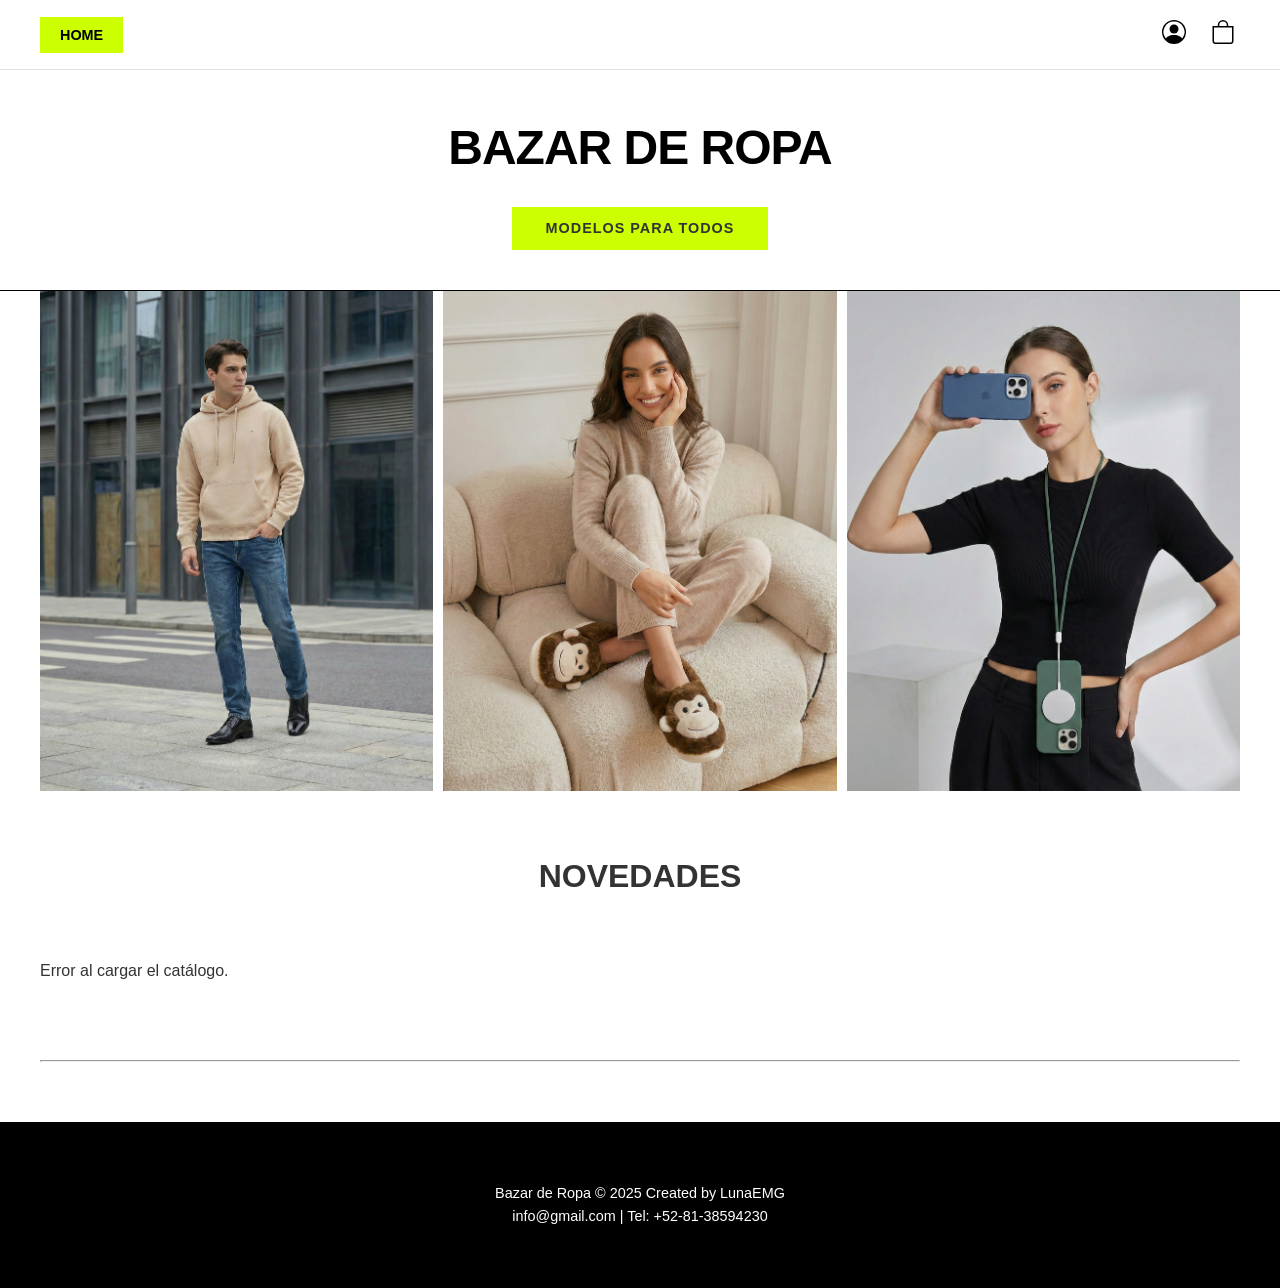
<file: index.html>
<!DOCTYPE html>
<html lang="es">
<head>
    <meta charset="UTF-8">
    <meta name="viewport" content="width=device-width, initial-scale=1.0">
    <title>Bazar de Ropa - Sistema de Gestión</title>
    <link rel="stylesheet" href="style.css">
    <link rel="stylesheet" href="admin_style.css">
</head>

<body>
    <header>
      <!-- Top Bar: Navigation + Search + User Actions -->
      <div class="header-top">
        <nav class="header-nav-left">
          <a href="/" id="btn-home">HOME</a>
          <a href="#" id="btn-admin-panel" style="display:none; color: #ff4444; font-weight: bold; margin-left: 20px;">ADMINISTRADOR</a>
        </nav>

        <div class="header-search">
             <!-- Search Removed -->
        </div>

        <div class="header-user-actions" style="position: relative;">
          <!-- User Profile Icon & Dropdown Trigger -->
           <div class="user-menu-container">
               <button class="icon-btn" id="btn-user-profile" title="Perfil">
                  <svg xmlns="http://www.w3.org/2000/svg" width="24" height="24" fill="currentColor" viewBox="0 0 16 16">
                      <path d="M11 6a3 3 0 1 1-6 0 3 3 0 0 1 6 0z"/>
                      <path fill-rule="evenodd" d="M0 8a8 8 0 1 1 16 0A8 8 0 0 1 0 8zm8-7a7 7 0 0 0-5.468 11.37C3.242 11.226 4.805 10 8 10s4.757 1.225 5.468 2.37A7 7 0 0 0 8 1z"/>
                  </svg>
               </button>
               <!-- User Dropdown Menu -->
               <div id="user-dropdown" class="dropdown-menu" style="display: none;">
                   <!-- Content populated by JS based on auth state -->
               </div>
           </div>
           
           <!-- Cart Icon (Triggers Drawer) -->
           <button class="icon-btn" id="btn-toggle-cart" title="Ver carrito">
              <svg xmlns="http://www.w3.org/2000/svg" width="24" height="24" fill="currentColor" viewBox="0 0 16 16">
                  <path d="M8 1a2.5 2.5 0 0 1 2.5 2.5V4h-5v-.5A2.5 2.5 0 0 1 8 1zm3.5 3v-.5a3.5 3.5 0 1 0-7 0V4H1v10a2 2 0 0 0 2 2h10a2 2 0 0 0 2-2V4h-3.5zM2 5h12v9a1 1 0 0 1-1 1H3a1 1 0 0 1-1-1V5z"/>
              </svg>
              <span id="cart-badge" class="badge" style="display: none;">0</span>
           </button>
        </div>
      </div>


      <!-- Main Title -->
      <div class="title-section">
        <h1>Bazar de Ropa</h1>
      </div>

      <!-- Green Tagline Bar -->
      <div class="tagline-bar">
        Modelos para todos
      </div>
    </header>

    <!-- Cart Drawer (Hidden by default) -->
    <div id="cart-drawer-overlay" class="drawer-overlay" style="display: none;"></div>
    <div id="cart-drawer" class="cart-drawer">
        <div class="drawer-header">
            <h2>Mi Carrito</h2>
            <button id="btn-close-cart" class="close-drawer">&times;</button>
        </div>
        <div class="drawer-body">
            <div id="carrito-items">
                <p>El carrito está vacío.</p>
            </div>
        </div>
        <div class="drawer-footer">
            <div class="cart-summary">
                <span>Total:</span>
                <span id="carrito-total" class="total-price">$0.00</span>
            </div>
            
            <!-- Customer Selector for Admin (Moved inside drawer) -->
            <div class="form-group admin-only" style="display: none; margin-top: 10px;">
                <label for="selector-cliente" style="font-size: 0.8em;">Cliente:</label>
                <select id="selector-cliente" name="cliente_id" style="font-size: 0.9em; padding: 5px; width: 100%;">
                    <option value="">Seleccione...</option>
                </select>
            </div>

            <button id="btn-finalizar-compra" disabled>Finalizar Compra</button>
            <p id="compra-mensaje" class="mensaje"></p>
        </div>
    </div>


    <!-- Hero Section with 3 Images -->
    <section class="hero-grid">
        <div class="hero-item">
            <img src="img/hero1.png" alt="Hero 1" onerror="this.style.display='none'; this.parentElement.innerHTML='<span style=\'color:#999\'>hero1.jpg</span>'">
        </div>
        <div class="hero-item">
            <img src="img/hero2.png" alt="Hero 2" onerror="this.style.display='none'; this.parentElement.innerHTML='<span style=\'color:#999\'>hero2.jpg</span>'">
        </div>
        <div class="hero-item">
            <img src="img/hero3.png" alt="Hero 3" onerror="this.style.display='none'; this.parentElement.innerHTML='<span style=\'color:#999\'>hero3.jpg</span>'">
        </div>
    </section>

    <main class="container">
        
        <!-- Catálogo de Productos -->
        <div class="section-title">Novedades</div>
        
        <div id="productos-lista" class="grid-container">
            <p>Cargando productos...</p>
        </div>

        <hr>

        
        
    </main>

    <!-- Modals Layer -->
    
    <!-- Modal: Admin Producto -->
    <div id="modal-admin-producto" class="modal" style="display: none;">
        <div class="modal-content">
            <span class="cerrar-modal" id="cerrar-modal-admin-producto">&times;</span>
            <form id="form-nuevo-producto">
                <h3 id="form-producto-titulo">Registrar Nuevo Producto</h3>
                <input type="hidden" id="producto-id-edit">
                
                <div class="form-group">
                     <label for="producto-tipo">Tipo de Producto:</label>
                    <select id="producto-tipo" name="tipo_producto" required onchange="window.handleTipoProductoChange()">
                         <option value="ropa">Ropa</option>
                        <option value="calzado">Calzado</option>
                         <option value="accesorios">Accesorios</option>
                     </select>
                 </div>

                <div class="form-group">
                    <label for="nombre-producto">Nombre:</label>
                    <input type="text" id="nombre-producto" name="nombre" required>
                </div>

                <div class="form-group">
                    <label for="descripcion-producto">Descripción:</label>
                    <textarea id="descripcion-producto" name="descripcion" rows="3"></textarea>
                </div>

                <div class="form-row">
                    <div class="form-group">
                        <label for="precio-producto">Precio:</label>
                        <input type="number" id="precio-producto" name="precio" step="0.01" min="0" required>
                    </div>
                    <div class="form-group">
                        <label for="stock-producto">Stock:</label>
                        <input type="number" id="stock-producto" name="cantidad_stock" min="0" required>
                    </div>
                    <div class="form-group">
                        <label>Imagen del Producto:</label>
                        <div style="margin-bottom: 5px;">
                            <input type="file" id="file-imagen-producto" accept="image/*" style="width: 100%; margin-bottom: 5px;">
                            <input type="url" id="imagen-producto" name="imagen_url" placeholder="O pega la URL aquí...">
                            <small id="upload-status" style="color: #666; display: block; margin-top: 2px;">Solo admin</small>
                        </div>
                    </div>
                </div>

                <div id="detalles-ropa" class="detalles-subtipo" style="display: block;">
                    <h4>Detalles de Ropa</h4>
                    <div class="form-group">
                         <label>Material:</label> <input type="text" id="ropa-material">
                    </div>
                    <div class="form-group">
                        <label>Talla:</label> <input type="text" id="ropa-talla">
                    </div>
                    <div class="form-group">
                        <label>Tipo de Corte:</label> <input type="text" id="ropa-corte">
                    </div>
                </div>
                <div id="detalles-calzado" class="detalles-subtipo" style="display: none;">
                    <h4>Detalles de Calzado</h4>
                    <div class="form-group">
                        <label>Talla Numérica:</label> <input type="number" step="0.5" id="calzado-talla">
                    </div>
                    <div class="form-group">
                        <label>Material Suela:</label> <input type="text" id="calzado-suela">
                    </div>
                </div>      
                <div id="detalles-accesorios" class="detalles-subtipo" style="display: none;">
                    <h4>Detalles de Accesorios</h4>
                    <div class="form-group">
                        <label>Material:</label> <input type="text" id="accesorio-material">
                    </div>
                    <div class="form-group">
                        <label>Dimensiones:</label> <input type="text" id="accesorio-dimensiones">
                    </div>
                </div>

                <div class="form-group">
                    <label for="proveedor-producto">Proveedor:</label>
                    <select id="producto-proveedor" name="id_proveedor">
                        <option value="">Cargando...</option>
                    </select>
                </div>

                <div style="margin-top: 20px;">
                    <button type="submit" class="btn-primary">Guardar Producto</button>
                </div>
    
                <p id="producto-mensaje" class="mensaje"></p>
            </form>
        </div>
    </div>

    <!-- Modal: Admin Proveedor -->
    <div id="modal-admin-proveedor" class="modal" style="display: none;">
        <div class="modal-content">
            <span class="cerrar-modal" id="cerrar-modal-admin-proveedor">&times;</span>
            <form id="form-nuevo-proveedor">
                <h3>Registrar Nuevo Proveedor</h3>
                <div class="form-group">
                    <label for="nombre-proveedor">Nombre:</label>
                    <input type="text" id="nombre-proveedor" name="nombre" required>
                </div>
                <div class="form-group">
                    <label for="telefono-proveedor">Teléfono:</label>
                    <input type="tel" id="telefono-proveedor" name="telefono">
                </div>
                <button type="submit">Guardar Proveedor</button>
                <p id="proveedor-mensaje" class="mensaje"></p>
            </form>
        </div>
    </div>

    <!-- Modal: Admin Usuario -->
    <div id="modal-admin-usuario" class="modal" style="display: none;">
        <div class="modal-content">
            <span class="cerrar-modal" id="cerrar-modal-admin-usuario">&times;</span>
            <form id="form-nuevo-cliente">
                <h3>Registrar Nuevo Usuario</h3>
                <div class="form-group">
                    <label for="nombre-cliente">Nombre:</label>
                    <input type="text" id="nombre-cliente" name="nombre" required>
                </div>
                <div class="form-group">
                    <label for="email-cliente">Email:</label>
                    <input type="email" id="email-cliente" name="email" required>
                </div>
                <div class="form-group">
                    <label for="password-cliente">Contraseña:</label>
                    <input type="password" id="password-cliente" name="password" required>
                </div>
                 <div class="form-group">
                    <label for="telefono-cliente">Teléfono:</label>
                    <input type="tel" id="telefono-cliente" name="telefono">
                </div>
                <button type="submit">Registrar Usuario</button>
                <p id="cliente-mensaje" class="mensaje"></p>
            </form>
        </div>
    </div>
    
    <!-- Modal: Login -->
    <div id="modal-login" class="modal" style="display: none;">
        <div class="modal-content">
            <span class="cerrar-modal" id="cerrar-modal-login">&times;</span>
            <h3 style="text-align: center; margin-bottom: 20px;">INICIAR SESIÓN</h3>
            <form id="form-login">
                <div class="form-group">
                    <label for="login-email">Email:</label>
                    <input type="email" id="login-email" required>
                </div>
                <div class="form-group">
                     <label for="login-password">Contraseña:</label>
                    <input type="password" id="login-password" required>
                </div>
                <button type="submit" style="width: 100%;">ENTRAR</button>
                <p id="login-mensaje" class="mensaje"></p>
            </form>
        </div>
    </div>

    <!-- Modal: Registro -->
    <div id="modal-registro" class="modal" style="display: none;">
        <div class="modal-content">
            <span class="cerrar-modal" id="cerrar-modal-registro">&times;</span>
            <h3 style="text-align: center; margin-bottom: 20px;">REGISTRARSE</h3>
            <form id="form-registro">
                <div class="form-group">
                    <label for="registro-nombre">Nombre:</label>
                    <input type="text" id="registro-nombre" required>
                </div>
                <div class="form-group">
                    <label for="registro-email">Email:</label>
                    <input type="email" id="registro-email" required>
                </div>
                <div class="form-group">
                    <label for="registro-password">Contraseña:</label>
                    <input type="password" id="registro-password" required>
                </div>
                <div class="form-group">
                    <label for="registro-telefono">Teléfono (Opcional):</label>
                    <input type="tel" id="registro-telefono">
                </div>
                <button type="submit" style="width: 100%;">CREAR CUENTA</button>
                <p id="registro-mensaje" class="mensaje"></p>
            </form>
        </div>
    </div>
    
    <!-- Modal: Mis Direcciones (Overlay) -->
    <div id="modal-mis-direcciones" class="modal" style="display: none;">
        <div class="modal-content" style="max-width: 600px;">
            <span class="cerrar-modal" id="cerrar-modal-direcciones">&times;</span>
            <h2>Mis Direcciones</h2>
            <div id="direcciones-cliente">
                <h3>Direcciones Guardadas</h3>
                <div id="lista-direcciones-cliente"></div>
                
                <hr>
                
                <h4>Añadir Nueva Dirección</h4>
                <form id="form-nueva-direccion">
                    <input type="hidden" id="id-cliente-direccion" name="id_cliente">
                    <input type="hidden" id="id-direccion-edit" value="">
                    <div class="form-group">
                        <label for="calle-direccion">Calle y Número:</label>
                        <input type="text" id="calle-direccion" name="calle" required>
                    </div>
                    <div class="form-row" style="display: flex; gap: 10px;">
                        <div class="form-group" style="flex: 2;">
                            <label for="ciudad-direccion">Ciudad:</label>
                            <input type="text" id="ciudad-direccion" name="ciudad" required>
                        </div>
                        <div class="form-group" style="flex: 1;">
                            <label for="cp-direccion">C.P.:</label>
                            <input type="text" id="cp-direccion" name="codigo_postal" required>
                        </div>
                    </div>
                    <button type="submit">Guardar Dirección</button>
                    <button type="button" id="btn-cancelar-edicion-direccion" style="display: none;">Cancelar</button>
                    <p id="direccion-mensaje" class="mensaje"></p>
                </form>
            </div>
        </div>
    </div>

    <!-- Modal: Mis Compras (Overlay) -->
    <div id="modal-mis-compras" class="modal" style="display: none;">
        <div class="modal-content" style="max-width: 800px;">
            <span class="cerrar-modal" id="cerrar-modal-compras">&times;</span>
            <h2>Mis Compras</h2>
            <div id="mis-compras-lista"><p>Cargando historial...</p></div>
        </div>
    </div>

    <!-- Modal: Editar Cliente (Admin) -->
    <div id="modal-editar-cliente" class="modal" style="display: none;">
        <div class="modal-content">
            <span class="cerrar-modal" id="cerrar-modal-cliente">&times;</span>
            <h3>Editar Cliente</h3>
            <form id="form-editar-cliente" data-target-entity="">
                <input type="hidden" id="edit-cliente-id" name="id_cliente">
                <div class="form-group">
                    <label for="edit-nombre-cliente">Nombre:</label>
                    <input type="text" id="edit-nombre-cliente" name="nombre" required>
                </div>
                <div class="form-group">
                    <label for="edit-telefono-cliente">Teléfono:</label>
                    <input type="tel" id="edit-telefono-cliente" name="telefono">
                </div>
                <button type="submit">Guardar Cambios</button>
                <p id="edit-cliente-mensaje" class="mensaje"></p>
            </form>
        </div>
    </div>

    <!-- Modal: Detalle Venta (Admin) -->
    <div id="modal-detalle-venta" class="modal" style="display: none;">
        <div class="modal-content" style="max-width: 600px;">
            <span class="cerrar-modal" id="cerrar-modal-detalle-venta">&times;</span>
            <div style="display: flex; justify-content: space-between; align-items: center; margin-bottom: 15px;">
                <h3>Venta #<span id="detalle-venta-id"></span></h3>
                <span id="detalle-venta-fecha" style="color: #666;"></span>
            </div>
            
            <div id="detalle-venta-info" style="margin-bottom: 20px; padding: 15px; background: #f8f9fa; border-radius: 8px; border: 1px solid #e9ecef;">
                <p><strong>Cliente:</strong> <span id="detalle-venta-cliente"></span></p>
            </div>

            <h4>Productos</h4>
            <div style="overflow-x: auto;">
                <table class="admin-table" style="margin-top: 10px;">
                    <thead>
                        <tr>
                            <th>Producto</th>
                            <th style="text-align: center;">Cant.</th>
                            <th style="text-align: right;">Unitario</th>
                            <th style="text-align: right;">Subtotal</th>
                        </tr>
                    </thead>
                    <tbody id="detalle-venta-items">
                        <!-- Items injectados via JS -->
                    </tbody>
                </table>
            </div>
            
            <div style="text-align: right; margin-top: 20px; border-top: 2px solid #eee; padding-top: 10px;">
                <h3>Total Final: <span id="detalle-venta-total-final"></span></h3>
            </div>
        </div>
    </div>

    <!-- === SECCION: PANEL ADMINISTRADOR === -->
    <section id="admin-dashboard-section" style="display: none;">
        <div class="admin-layout">
            <aside class="admin-sidebar">
                <div class="admin-sidebar-header">
                    <h3>Panel Admin</h3>
                    <button class="btn-close-admin-mobile" onclick="document.getElementById('admin-dashboard-section').style.display='none'">x</button>
                </div>
                <nav class="admin-nav">
                    <button class="admin-nav-item active" data-tab="admin-resumen" onclick="window.switchAdminTab('admin-resumen')">General</button>
                    <button class="admin-nav-item" data-tab="admin-productos" onclick="window.switchAdminTab('admin-productos')">Productos</button>
                    <button class="admin-nav-item" data-tab="admin-usuarios" onclick="window.switchAdminTab('admin-usuarios')">Usuarios</button>
                    <button class="admin-nav-item" data-tab="admin-proveedores" onclick="window.switchAdminTab('admin-proveedores')">Proveedores</button>
                    <button class="admin-nav-item" data-tab="admin-ventas" onclick="window.switchAdminTab('admin-ventas')">Historial Ventas</button>
                </nav>
            </aside>
            
            <main class="admin-main-content">
                <!-- TAB: RESUMEN -->
                <div id="admin-resumen" class="admin-tab-content active">
                    <h2>Visión General</h2>
                    <div class="admin-stats-grid">
                        <div class="stat-card">
                            <h3>Ventas Totales</h3>
                            <p id="stat-total-ventas">$0.00</p>
                        </div>
                        <div class="stat-card">
                            <h3>Usuarios</h3>
                            <p id="stat-total-usuarios">0</p>
                        </div>
                        <div class="stat-card alert">
                            <h3>Stock Bajo</h3>
                            <p id="stat-stock-bajo">0</p>
                        </div>
                    </div>
                    
                    <div style="display: grid; grid-template-columns: 1fr 1fr; gap: 20px;">
                        <div class="card-reporte">
                            <div class="card-header-clean">
                                <h3>Productos Bajo Stock</h3>
                            </div>
                            <div id="general-view-stock" class="table-responsive">
                                <p>Cargando vista...</p>
                            </div>
                        </div>
                        <div class="card-reporte">
                            <div class="card-header-clean">
                                <h3>Top Clientes</h3>
                            </div>
                            <div id="general-view-clientes" class="table-responsive">
                                <p>Cargando vista...</p>
                            </div>
                        </div>
                    </div>
                </div>

                <!-- TAB: PRODUCTOS -->
                <div id="admin-productos" class="admin-tab-content">
                    <div class="tab-header" style="display: flex; justify-content: space-between; align-items: center; margin-bottom: 20px;">
                        <h2>Gestión de Productos</h2>
                        <button class="btn-primary" onclick="window.abrirModalProducto()">+ Nuevo Producto</button>
                    </div>
                    
                    <!-- Alerts Section (Mini) -->
                    <div id="admin-stock-alert-list" style="margin-bottom: 20px;"></div>

                    <div class="table-responsive">
                        <table class="admin-table" id="tabla-productos-admin">
                            <thead>
                                <tr>
                                    <th>Img</th>
                                    <th>Producto</th>
                                    <th>Precio</th>
                                    <th>Stock</th>
                                    <th>Acciones</th>
                                </tr>
                            </thead>
                            <tbody id="lista-productos-admin-body">
                                <tr><td colspan="5">Cargando productos...</td></tr>
                            </tbody>
                        </table>
                    </div>
                </div>

                <!-- TAB: USUARIOS -->
                <div id="admin-usuarios" class="admin-tab-content">
                    <div class="tab-header" style="display: flex; justify-content: space-between; align-items: center; margin-bottom: 20px;">
                        <h2>Gestión de Usuarios</h2>
                        <button class="btn-primary" onclick="window.abrirModalUsuario()">+ Nuevo Usuario</button>
                    </div>
                    <div id="admin-users-list" class="table-responsive">
                        <p>Cargando...</p>
                    </div>
                </div>

                <!-- TAB: PROVEEDORES -->
                <div id="admin-proveedores" class="admin-tab-content">
                    <div class="tab-header" style="display: flex; justify-content: space-between; align-items: center; margin-bottom: 20px;">
                        <h2>Gestión de Proveedores</h2>
                        <button class="btn-primary" onclick="window.showModalNuevoProveedor()">+ Nuevo Proveedor</button>
                    </div>
                    <div id="lista-proveedores-admin" class="grid-cards">
                        <!-- Populated by JS -->
                    </div>
                </div>

                <!-- TAB: VENTAS -->
                <div id="admin-ventas" class="admin-tab-content">
                    <h2>Historial Global de Ventas</h2>
                    <div id="admin-ventas-list" class="table-responsive"></div>
                </div>
            </main>
        </div>
    </section>

    <footer>
        <p>Bazar de Ropa &copy; 2025 Created by LunaEMG</p>
        <p>info@gmail.com | Tel: +52-81-38594230</p>
    </footer>

    <!-- Loading Overlay -->
    <div id="loading-overlay" class="loading-overlay">
        <div class="spinner"></div>
    </div>

    <!-- ES6 Module -->
    <script type="module" src="app.js?v=4"></script>
</body>
</html>
</file>
<file: style.css>
/* style.css */

:root {
  --lime-green: #ccff00;
  --black: #000000;
  --white: #ffffff;
  --gray-bg: #f4f4f4;
  --text-color: #333;
  --gray-light: #e0e0e0;
}

/* Estilos generales */
body {
  font-family: "Helvetica Neue", Helvetica, Arial, sans-serif;
  background-color: var(--white);
  color: var(--text-color);
  margin: 0;
  padding: 0;
  line-height: 1.6;
}

/* Encabezado */
header {
  background-color: var(--white);
  border-bottom: 1px solid var(--black);
  padding: 0;
  padding-top: 70px; /* Space for the fixed header-top */
  margin-bottom: 0;
}

.header-top {
  display: flex;
  justify-content: space-between;
  align-items: center;
  padding: 10px 40px;
  background-color: var(--white);
  border-bottom: 1px solid var(--gray-light);
  /* Sticky behavior */
  position: fixed;
  top: 0;
  left: 0;
  right: 0;
  z-index: 900;
  height: 70px; /* Fixed height for consistency */
  box-sizing: border-box; /* Ensure padding doesn't affect width */
}

.header-nav-left a {
  background-color: var(--lime-green);
  color: var(--black);
  padding: 10px 20px;
  text-decoration: none;
  font-weight: bold;
  text-transform: uppercase;
  font-size: 0.9em;
}

.header-search {
  flex-grow: 1;
  margin: 0 40px;
  display: flex;
  justify-content: center;
}

.header-search input {
  width: 100%;
  max-width: 600px;
  padding: 10px;
  border: 1px solid var(--black);
  border-radius: 0;
}

.header-user-actions {
  display: flex;
  align-items: center;
  gap: 15px;
}

.icon-btn {
  background: none;
  border: none;
  cursor: pointer;
  font-size: 1.2em;
  color: var(--black);
  padding: 5px;
  position: relative;
}

.title-section {
  text-align: center;
  padding: 40px 0 20px;
}

.title-section h1 {
  font-size: 3em;
  font-weight: 900;
  color: var(--black);
  margin: 0;
  text-transform: uppercase;
  letter-spacing: -1px;
}

.tagline-bar {
  background-color: var(--lime-green);
  text-align: center;
  padding: 10px 0;
  margin-bottom: 40px;
  font-weight: bold;
  text-transform: uppercase;
  letter-spacing: 1px;
  font-size: 0.9em;
  width: 20%;
  margin-left: auto;
  margin-right: auto;
}

/* Hero Section */
.hero-grid {
  display: grid;
  grid-template-columns: repeat(3, 1fr);
  gap: 10px;
  padding: 0 40px;
  margin-bottom: 60px;
}

.hero-item {
  height: 500px;
  background-color: var(--gray-light); /* Placeholder */
  display: flex;
  align-items: center;
  justify-content: center;
  overflow: hidden;
}
.hero-item img {
  width: 100%;
  height: 100%;
  object-fit: cover;
}

/* Contenedor principal */
.container {
  max-width: 1200px;
  margin: 0 auto;
  padding: 0 40px;
}

.section-title {
  text-align: center;
  font-size: 2em;
  font-weight: 800;
  margin-bottom: 40px;
  text-transform: uppercase;
}

/* Contenedor Grid (para productos) */
.grid-container {
  display: grid;
  grid-template-columns: repeat(auto-fill, minmax(280px, 1fr));
  gap: 40px;
  margin-bottom: 60px;
}

/* Tarjeta de producto */
.producto-item {
  background-color: var(--gray-bg);
  border: none;
  padding: 0;
  display: flex;
  flex-direction: column;
  text-decoration: none;
  color: inherit;
  position: relative;
  cursor: pointer;
  transition: transform 0.2s;
}

.producto-item:hover {
  transform: translateY(-5px);
}

.producto-image-placeholder {
  height: 350px;
  background-color: #e0e0e0;
  display: flex;
  align-items: center;
  justify-content: center;
  position: relative;
}
.producto-image-placeholder img {
  width: 100%;
  height: 100%;
  object-fit: cover;
}

.tag-mas-vendido {
  position: absolute;
  top: 10px;
  left: 10px;
  background-color: var(--black);
  color: var(--lime-green);
  padding: 5px 10px;
  font-size: 0.7em;
  text-transform: uppercase;
  font-weight: bold;
}

.producto-info {
  padding: 20px;
  text-align: left;
}

.producto-item h3 {
  margin: 0 0 5px;
  font-size: 1.1em;
  color: var(--black);
  font-weight: normal;
}

.producto-item .precio {
  font-weight: bold;
  font-size: 1em;
  color: var(--black);
  margin-top: 5px;
}

/* Botones y Acciones */
.producto-acciones {
  margin-top: 10px;
}

button {
  background-color: var(--black);
  color: var(--white); /* Texto blanco por defecto */
  border: none;
  padding: 10px 20px;
  text-transform: uppercase;
  font-weight: bold;
  font-size: 0.8em;
  cursor: pointer;
  border-radius: 0;
  transition: background-color 0.2s;
}

button:hover {
  background-color: #333;
}

/* Estilos específicos para botones secundarios/admin */
.btn-secondary {
  background-color: transparent;
  border: 1px solid var(--black);
  color: var(--black);
}
.btn-secondary:hover {
  background-color: var(--black);
  color: var(--white);
}

.btn-danger {
  background-color: #ff4444;
  color: white;
}

/* Estilos de formularios (Admin) */
.admin-section {
  background-color: var(--white);
  border: 1px solid var(--black);
  padding: 30px;
  margin-bottom: 40px;
}

.form-group label {
  font-weight: bold;
  text-transform: uppercase;
  font-size: 0.8em;
}

.form-group input,
.form-group select,
.form-group textarea {
  border: 1px solid #ccc;
  padding: 10px;
  border-radius: 0;
  width: 100%;
  box-sizing: border-box;
}

/* Footer */
footer {
  background-color: var(--black);
  color: var(--white);
  padding: 60px 40px;
  text-align: center;
  margin-top: 60px;
}

footer p {
  margin: 0;
  font-size: 0.9em;
}

/* Modal */
.modal-contenido {
  border-radius: 0;
  border: 1px solid var(--black);
  padding: 40px;
}

.close-modal {
  position: absolute;
  top: 10px;
  right: 15px;
  font-size: 2em;
  cursor: pointer;
}

/* Loading Overlay */
.loading-overlay {
  background-color: rgba(255, 255, 255, 0.9);
}
.spinner {
  border-top-color: var(--lime-green);
  border-left-color: var(--black);
}


/* =========================================
   UI Layering Styles (Drawer, Dropdown)
   ========================================= */

/* --- User Dropdown Menu --- */
.user-menu-container {
    position: relative;
    display: inline-block;
}

.dropdown-menu {
    position: absolute;
    top: 100%;
    right: 0;
    width: 200px;
    background-color: var(--white);
    border: 1px solid #ddd;
    box-shadow: 0 4px 12px rgba(0,0,0,0.15);
    border-radius: 0;
    z-index: 1000;
    margin-top: 10px;
    padding: 0;
    display: none; /* Controlled by JS */
}

.dropdown-menu ul {
    list-style: none;
    padding: 0;
    margin: 0;
}

.dropdown-menu li {
    border-bottom: 1px solid #eee;
}

.dropdown-menu li:last-child {
    border-bottom: none;
}

.dropdown-menu a, .dropdown-menu button {
    display: block;
    width: 100%;
    padding: 15px 20px;
    text-align: left;
    background: none;
    border: none;
    color: var(--black);
    font-size: 0.9em;
    cursor: pointer;
    text-decoration: none;
    transition: background 0.2s, color 0.2s;
    font-weight: bold;
    text-transform: uppercase;
}

.dropdown-menu a:hover, .dropdown-menu button:hover {
    background-color: var(--gray-bg);
    color: var(--lime-green);
}

/* --- Cart Drawer --- */
.cart-drawer {
    position: fixed;
    top: 0;
    right: -450px; /* Hidden initially */
    width: 400px;
    height: 100vh;
    background-color: var(--white);
    box-shadow: -5px 0 20px rgba(0,0,0,0.1);
    z-index: 2000;
    transition: right 0.4s ease-in-out;
    display: flex;
    flex-direction: column;
    border-left: 1px solid #eee;
}

.cart-drawer.open {
    right: 0;
}

.drawer-header {
    padding: 20px;
    background-color: var(--black);
    color: var(--white);
    display: flex;
    justify-content: space-between;
    align-items: center;
}

.drawer-header h2 {
    margin: 0;
    font-size: 1.2rem;
    color: var(--lime-green);
    text-transform: uppercase;
}

.close-drawer {
    background: none;
    border: none;
    color: var(--white);
    font-size: 2rem;
    cursor: pointer;
    line-height: 1;
    padding: 0;
}
.close-drawer:hover {
    color: var(--lime-green);
}

.drawer-body {
    flex: 1;
    overflow-y: auto;
    padding: 20px;
}

.drawer-footer {
    padding: 30px 20px;
    background-color: var(--gray-bg);
    border-top: 1px solid #ddd;
}

.cart-summary {
    display: flex;
    justify-content: space-between;
    font-weight: bold;
    font-size: 1.2rem;
    margin-bottom: 20px;
    text-transform: uppercase;
}

.drawer-overlay {
    position: fixed;
    top: 0;
    left: 0;
    width: 100%;
    height: 100%;
    background-color: rgba(0,0,0,0.5);
    z-index: 1500;
    backdrop-filter: blur(3px);
}

/* --- Badge for Cart Icon --- */
.badge {
    position: absolute;
    top: -5px;
    right: -5px;
    background-color: var(--lime-green);
    color: var(--black);
    font-size: 0.7em;
    font-weight: bold;
    padding: 2px 5px;
    border-radius: 50%;
    min-width: 18px;
    text-align: center;
}

/* =========================================
   Media Query
   ========================================= */
@media (max-width: 768px) {
    .hero-grid {
        grid-template-columns: 1fr;
    }
    
    .cart-drawer {
        width: 100%;
        right: -100%;
    }
}

/* --- Modals (Modern & Rounded) --- */
.modal {
    position: fixed;
    z-index: 1000;
    left: 0;
    top: 0;
    width: 100%;
    height: 100%;
    overflow: auto;
    background-color: rgba(0, 0, 0, 0.6);
    backdrop-filter: blur(5px);
    display: none; /* Hidden by default */
    align-items: center;
    justify-content: center;
    opacity: 0;
    transition: opacity 0.3s ease;
}

.modal.show {
    display: flex;
    opacity: 1;
}

.modal-content {
    background-color: var(--white);
    margin: auto;
    padding: 30px;
    border: none;
    width: 90%;
    max-width: 500px;
    border-radius: 16px; /* Rounded corners */
    box-shadow: 0 15px 35px rgba(0,0,0,0.25);
    position: relative;
    transform: scale(0.95);
    transition: transform 0.3s ease;
}

.modal.show .modal-content {
    transform: scale(1);
}

.cerrar-modal, .close {
    color: #999;
    float: right;
    font-size: 28px;
    font-weight: bold;
    cursor: pointer;
    transition: color 0.2s;
    line-height: 1;
}

.cerrar-modal:hover, .close:hover {
    color: var(--primary-color);
}

/* --- Form Styles (Rounded) --- */
input[type="text"],
input[type="email"],
input[type="password"],
input[type="tel"],
select,
textarea {
    width: 100%;
    padding: 12px 15px;
    margin-bottom: 15px;
    border: 1px solid #e0e0e0;
    border-radius: 10px; /* Rounded inputs */
    font-size: 1rem;
    transition: border-color 0.3s, box-shadow 0.3s;
    background-color: #f9f9f9;
}

input:focus, select:focus, textarea:focus {
    border-color: var(--primary-color);
    background-color: var(--white);
    outline: none;
    box-shadow: 0 0 0 3px rgba(0, 0, 0, 0.05); /* Subtle focus ring */
}

/* --- Cart Item Styles (Improved Layout) --- */
.carrito-item {
    display: flex;
    justify-content: space-between;
    align-items: center;
    padding: 15px 0;
    border-bottom: 1px solid #eee;
}

.carrito-item:last-child {
    border-bottom: none;
}

.item-info {
    flex: 1;
    display: flex;
    align-items: center;
    gap: 12px;
}

.item-info img {
    width: 48px;
    height: 48px;
    object-fit: cover;
    border-radius: 6px;
    background: #f5f5f5;
}

.item-nombre {
    font-weight: 500;
    font-size: 0.95rem;
    color: #333;
}

.qty-pill {
    display: flex;
    align-items: center;
    background: #f0f0f0;
    border-radius: 20px;
    padding: 2px 4px;
    margin: 0 15px;
}

.btn-qty {
    width: 28px;
    height: 28px;
    border-radius: 50%;
    border: none;
    background: white;
    box-shadow: 0 1px 3px rgba(0,0,0,0.1);
    color: #333;
    font-weight: bold;
    cursor: pointer;
    display: flex;
    align-items: center;
    justify-content: center;
    transition: transform 0.1s;
}

.btn-qty:hover {
    transform: scale(1.1);
}

.btn-qty:active {
    transform: scale(0.95);
}

.item-cantidad {
    font-size: 0.9rem;
    font-weight: 600;
    padding: 0 12px;
    color: #333;
    min-width: 20px;
    text-align: center;
}

.item-precio {
    font-weight: 700;
    color: #333;
    font-size: 1rem;
    min-width: 70px;
    text-align: right;
}

.carrito-item-controles {
    display: none; /* Deprecated by new pill design */
}

/* Redefine btn-qty if needed or let it be handled by shared styles */
.qty-pill .item-cantidad {
    font-size: 14px;
    font-weight: bold;
}

.btn-qty:hover {
    background-color: var(--primary-color);
    color: var(--white);
    transform: translateY(-2px);
}

.item-cantidad {
    font-weight: 600;
    font-size: 0.95rem;
    color: #333;
}

.item-precio {
    font-weight: 700;
    color: var(--primary-color);
    font-size: 1.1rem;
}

/* --- Generic Button Styling (Rounded) --- */
button {
    border-radius: 8px;
    padding: 10px 20px;
    font-weight: 600;
    cursor: pointer;
    border: none;
    transition: filter 0.2s;
}

button:hover {
    filter: brightness(0.9);
}

.dropdown-menu {
    border-radius: 12px;
    overflow: hidden;
    padding: 5px;
    box-shadow: 0 10px 30px rgba(0,0,0,0.15);
    border: 1px solid #eee;
}

.dropdown-menu li button {
    border-radius: 8px;
    margin: 2px 0;
}

/* --- Notification Messages --- */
.mensaje {
    margin-top: 15px;
    padding: 12px 15px;
    border-radius: 8px; /* Rounded corners per request */
    font-weight: 600;
    text-align: center;
    opacity: 0;
    transition: opacity 0.3s ease;
    display: none; /* Hidden when not visible */
}

.mensaje.visible {
    opacity: 1;
    display: block;
    animation: fadeIn 0.3s;
}

.mensaje.exito {
    background-color: #d4edda;
    color: #155724;
    border: 1px solid #c3e6cb;
}

.mensaje.error {
    background-color: #f8d7da;
    color: #721c24;
    border: 1px solid #f5c6cb;
}

@keyframes fadeIn {
    from { opacity: 0; transform: translateY(-5px); }
    to { opacity: 1; transform: translateY(0); }
}

/* --- Global Notification --- */
.global-notification {
    position: fixed;
    top: -100px;
    left: 50%;
    transform: translateX(-50%);
    background-color: #333;
    color: #fff;
    padding: 15px 30px;
    border-radius: 50px;
    box-shadow: 0 4px 15px rgba(0,0,0,0.3);
    z-index: 2000;
    transition: top 0.5s cubic-bezier(0.175, 0.885, 0.32, 1.275);
    font-weight: 600;
    font-size: 1rem;
    display: flex;
    align-items: center;
    gap: 10px;
    pointer-events: none;
}

.global-notification.visible {
    top: 90px;
}

.global-notification.info {
    background-color: #2c3e50;
    color: white;
}

.global-notification.success {
    background-color: var(--lime-green);
    color: var(--black);
}

.global-notification.error {
    background-color: #e74c3c;
    color: white;
}
</file>
<file: admin_style.css>
/* === Admin Dashboard Styles === */
#admin-dashboard-section {
    position: fixed;
    top: 70px; /* Below fixed header */
    left: 0;
    width: 100vw;
    height: calc(100vh - 70px);
    background: #f4f6f9;
    z-index: 900;
    overflow: hidden;
}

.admin-layout {
    display: flex;
    height: 100%;
}

.admin-sidebar {
    width: 250px;
    background: #1a1a1a;
    color: white;
    display: flex;
    flex-direction: column;
    padding: 20px 0;
}

.admin-sidebar-header {
    padding: 0 20px 20px;
    border-bottom: 1px solid #333;
    display: flex;
    justify-content: space-between;
    align-items: center;
}

.admin-sidebar-header h3 {
    margin: 0;
    color: var(--lime-green);
}

.btn-close-admin-mobile {
    background: none;
    border: none;
    color: white;
    font-size: 1.5rem;
    cursor: pointer;
    display: none; /* Only mobile */
}

.admin-nav {
    display: flex;
    flex-direction: column;
    margin-top: 20px;
}

.admin-nav-item {
    background: transparent;
    border: none;
    color: #bbb;
    padding: 15px 20px;
    text-align: left;
    cursor: pointer;
    font-size: 1rem;
    transition: all 0.3s;
    border-left: 3px solid transparent;
}

.admin-nav-item:hover, .admin-nav-item.active {
    background: #2c2c2c;
    color: white;
    border-left-color: var(--lime-green);
}

.admin-main-content {
    flex: 1;
    padding: 30px;
    overflow-y: auto;
}

.admin-tab-content {
    display: none;
    animation: fadeIn 0.3s ease;
}

.admin-tab-content.active {
    display: block;
}

.admin-stats-grid {
    display: grid;
    grid-template-columns: repeat(auto-fit, minmax(200px, 1fr));
    gap: 20px;
    margin-bottom: 30px;
}

.stat-card {
    background: white;
    padding: 20px;
    border-radius: 10px;
    box-shadow: 0 4px 6px rgba(0,0,0,0.05);
    text-align: center;
}

.stat-card.alert h3, .stat-card.alert p {
    color: #e74c3c;
}

.stat-card h3 {
    margin: 0 0 10px;
    font-size: 0.9rem;
    color: #666;
    text-transform: uppercase;
    letter-spacing: 1px;
}

.stat-card p {
    margin: 0;
    font-size: 2.5rem;
    font-weight: bold;
    color: #333;
}

/* Admin Tables */
.admin-table {
    width: 100%;
    border-collapse: collapse;
    background: white;
    border-radius: 8px;
    overflow: hidden;
    box-shadow: 0 4px 6px rgba(0,0,0,0.05);
}

.admin-table th, .admin-table td {
    padding: 15px;
    text-align: left;
    border-bottom: 1px solid #eee;
}

.admin-table th {
    background: #f8f9fa;
    font-weight: 600;
    color: #444;
}

.badge-admin { background: #3498db; color: white; padding: 2px 8px; border-radius: 4px; font-size: 0.8em; }
.badge-user { background: #95a5a6; color: white; padding: 2px 8px; border-radius: 4px; font-size: 0.8em; }
.badge-danger { background: #e74c3c; color: white; padding: 2px 8px; border-radius: 4px; font-size: 0.8em; }

/* Responsive Dashboard */
@media (max-width: 768px) {
    .btn-close-admin-mobile { display: block; }
    #admin-dashboard-section {
        position: fixed;
        z-index: 9999;
        top: 0;
        height: 100vh;
    }
    .admin-layout { flex-direction: column; }
    .admin-sidebar { width: 100%; height: auto; padding-bottom: 0; }
    .admin-nav { flex-direction: row; overflow-x: auto; margin-top: 0; }
    .admin-nav-item { padding: 10px; font-size: 0.9rem; white-space: nowrap; }
}

.btn-sm {
    padding: 5px 10px;
    font-size: 0.8rem;
    margin-right: 5px;
    min-width: auto;
}

.alert-banner {
    background: #fff3cd;
    color: #856404;
    padding: 15px;
    border: 1px solid #ffeeba;
    border-radius: 8px;
    margin-bottom: 20px;
    font-weight: 500;
}

/* Force Modals above Admin Dashboard */
.modal {
    z-index: 10000 !important;
}

/* Professional Report Cards */
.card-reporte {
    background: #ffffff;
    border-radius: 12px;
    box-shadow: 0 4px 12px rgba(0,0,0,0.05);
    overflow: hidden;
    transition: transform 0.2s;
    border: 1px solid #eee;
}

.card-reporte:hover {
    transform: translateY(-2px);
    box-shadow: 0 6px 16px rgba(0,0,0,0.08);
}

.card-header-clean {
    background: #f8f9fa;
    padding: 15px 20px;
    border-bottom: 1px solid #eee;
}

.card-header-clean h3 {
    margin: 0;
    font-size: 1.1rem;
    color: #333;
    font-weight: 600;
}

.table-responsive {
    padding: 0;
    max-height: 400px;
    overflow-y: auto;
}

.table-responsive .admin-table {
    margin: 0;
    width: 100%;
}

.table-responsive .admin-table th { /* Sticky Header */
    position: sticky;
    top: 0;
    background: #fafafa;
    z-index: 2;
}
</file>
